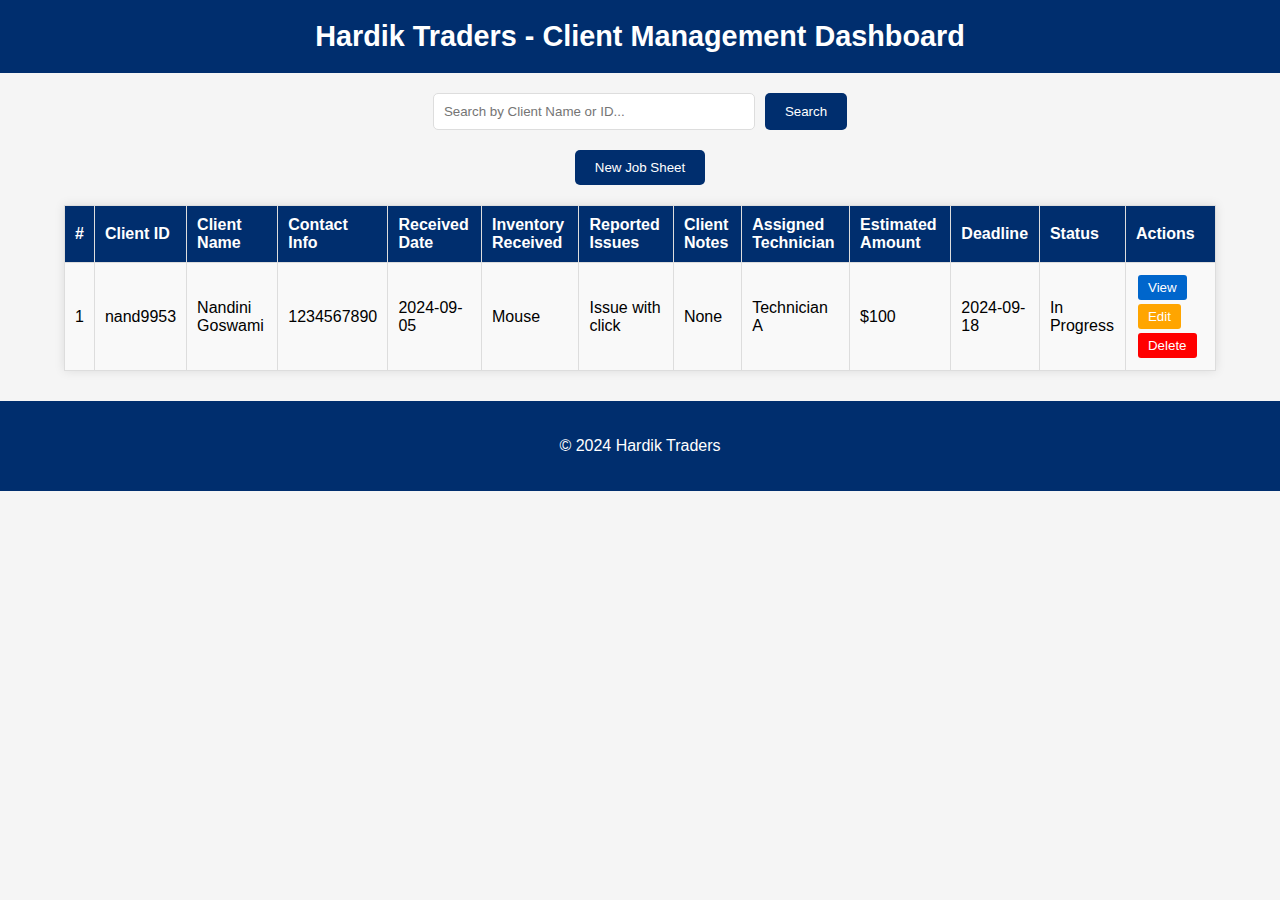
<file: index.html>
<!DOCTYPE html>
<html lang="en">
<head>
    <meta charset="UTF-8">
    <meta name="viewport" content="width=device-width, initial-scale=1.0">
    <title>Client Management Dashboard</title>
    <link rel="stylesheet" href="styles.css">
</head>
<body>
    <header>
        <h1>Hardik Traders - Client Management Dashboard</h1>
    </header>

    <section>
        <div class="search-container">
            <input type="text" id="search" placeholder="Search by Client Name or ID...">
            <button id="search-button">Search</button>
        </div>
        
        <div class="new-job-container">
            <button id="new-job-button">New Job Sheet</button>
        </div>
        
        <table class="jobsheet-table">
            <thead>
                <tr>
                    <th>#</th>
                    <th>Client ID</th>
                    <th>Client Name</th>
                    <th>Contact Info</th>
                    <th>Received Date</th>
                    <th>Inventory Received</th>
                    <th>Reported Issues</th>
                    <th>Client Notes</th>
                    <th>Assigned Technician</th>
                    <th>Estimated Amount</th>
                    <th>Deadline</th>
                    <th>Status</th>
                    <th>Actions</th>
                </tr>
            </thead>
            <tbody>
                <tr>
                    <td>1</td>
                    <td>nand9953</td>
                    <td>Nandini Goswami</td>
                    <td>1234567890</td>
                    <td>2024-09-05</td>
                    <td>Mouse</td>
                    <td>Issue with click</td>
                    <td>None</td>
                    <td>Technician A</td>
                    <td>$100</td>
                    <td>2024-09-18</td>
                    <td>In Progress</td>
                    <td>
                        <button class="view-btn" data-id="1">View</button>
                        <button class="edit-btn" data-id="1">Edit</button>
                        <button class="delete-btn" data-id="1">Delete</button>
                    </td>
                </tr>
                <!-- Add more rows for more jobs -->
            </tbody>
        </table>
    </section>

    <script src="scripts.js"></script>

    <footer>
        <p>&copy; 2024 Hardik Traders</p>
    </footer>
</body>
</html>
</file>
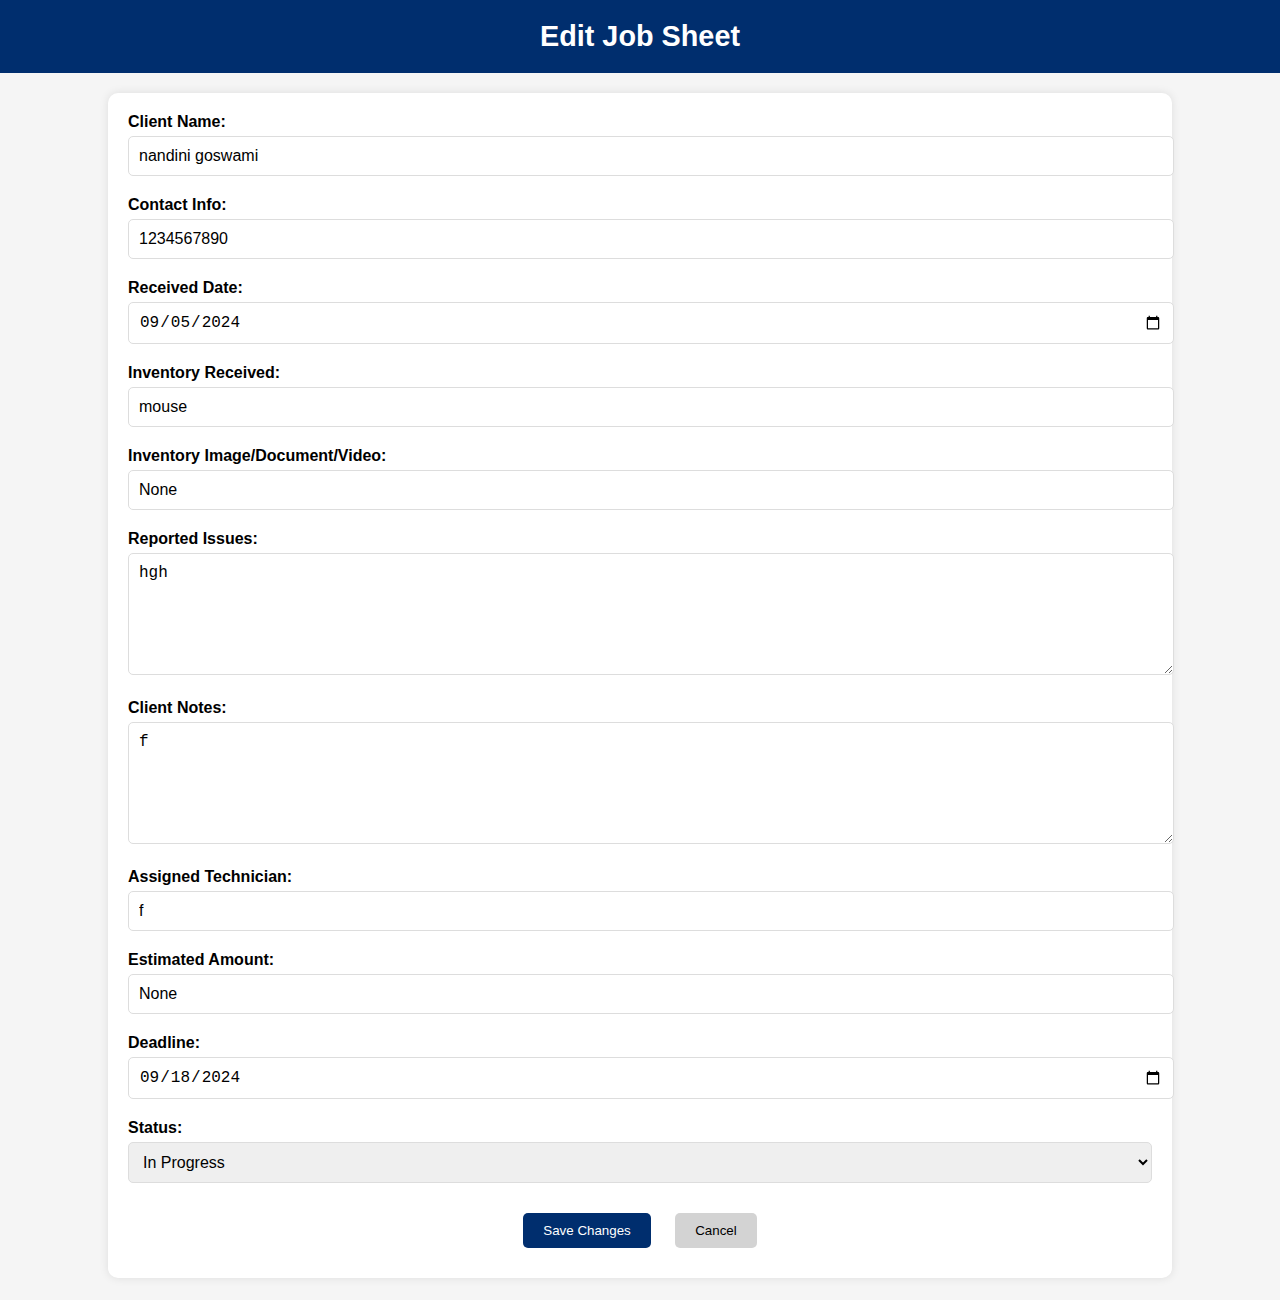
<file: edit.html>
<!DOCTYPE html>
<html lang="en">
<head>
    <meta charset="UTF-8">
    <meta name="viewport" content="width=device-width, initial-scale=1.0">
    <title>Edit Job Sheet</title>
    <link rel="stylesheet" href="styles.css">
</head>
<body>
    <header>
        <h1>Edit Job Sheet</h1>
    </header>

    <section>
        <form class="edit-form">
            <label for="client-name">Client Name:</label>
            <input type="text" id="client-name" value="nandini goswami">
            
            <label for="contact-info">Contact Info:</label>
            <input type="text" id="contact-info" value="1234567890">

            <label for="received-date">Received Date:</label>
            <input type="date" id="received-date" value="2024-09-05">

            <label for="inventory-received">Inventory Received:</label>
            <input type="text" id="inventory-received" value="mouse">

            <label for="inventory-doc">Inventory Image/Document/Video:</label>
            <input type="text" id="inventory-doc" value="None">

            <label for="reported-issues">Reported Issues:</label>
            <textarea id="reported-issues">hgh</textarea>

            <label for="client-notes">Client Notes:</label>
            <textarea id="client-notes">f</textarea>

            <label for="assigned-technician">Assigned Technician:</label>
            <input type="text" id="assigned-technician" value="f">

            <label for="estimated-amount">Estimated Amount:</label>
            <input type="text" id="estimated-amount" value="None">

            <label for="deadline">Deadline:</label>
            <input type="date" id="deadline" value="2024-09-18">

            <label for="status">Status:</label>
            <select id="status">
                <option value="in-progress">In Progress</option>
                <option value="pending">Pending</option>
                <option value="completed">Completed</option>
            </select>

            <div class="form-buttons">
                <button type="submit" class="save-btn">Save Changes</button>
                <button type="button" class="cancel-btn" onclick="window.location.href='index.html';">Cancel</button>
            </div>
        </form>
    </section>

    <script src="scripts.js"></script>
</body>
</html>
</file>
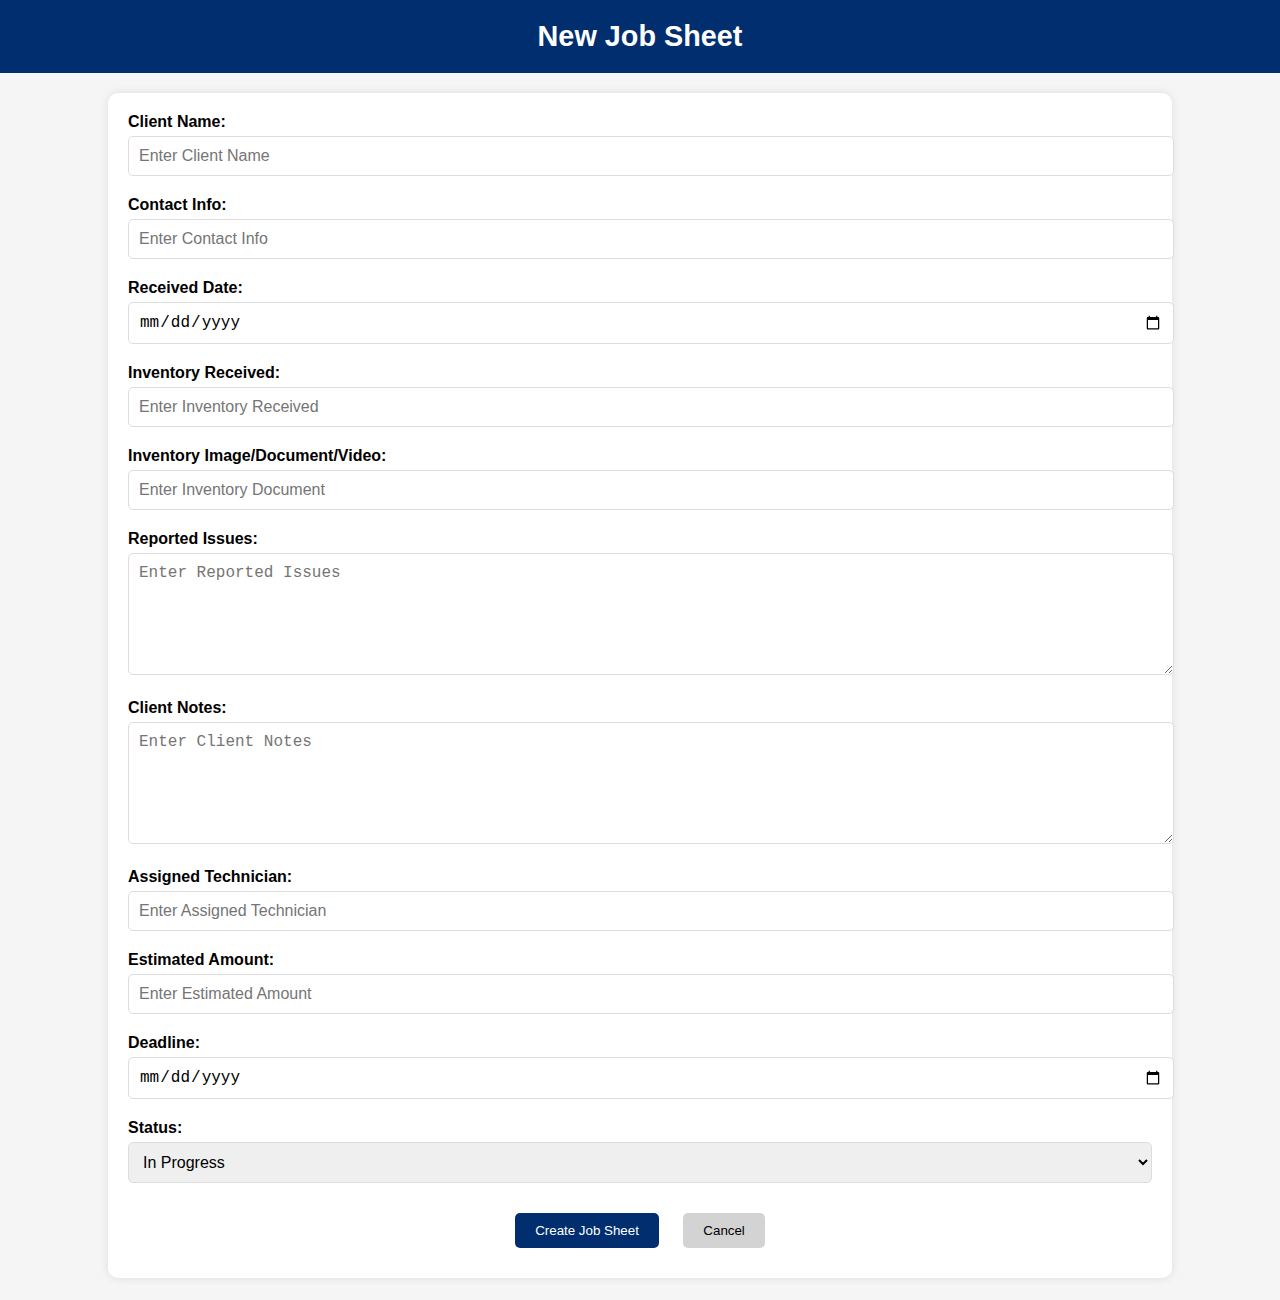
<file: new-job-sheet.html>
<!DOCTYPE html>
<html lang="en">
<head>
    <meta charset="UTF-8">
    <meta name="viewport" content="width=device-width, initial-scale=1.0">
    <title>New Job Sheet</title>
    <link rel="stylesheet" href="styles.css">
</head>
<body>
    <header>
        <h1>New Job Sheet</h1>
    </header>

    <section>
        <form class="edit-form"> <!-- Ensure class is consistent with edit.html -->
            <label for="client-name">Client Name:</label>
            <input type="text" id="client-name" placeholder="Enter Client Name" required>

            <label for="contact-info">Contact Info:</label>
            <input type="text" id="contact-info" placeholder="Enter Contact Info" required>

            <label for="received-date">Received Date:</label>
            <input type="date" id="received-date" required>

            <label for="inventory-received">Inventory Received:</label>
            <input type="text" id="inventory-received" placeholder="Enter Inventory Received">

            <label for="inventory-doc">Inventory Image/Document/Video:</label>
            <input type="text" id="inventory-doc" placeholder="Enter Inventory Document">

            <label for="reported-issues">Reported Issues:</label>
            <textarea id="reported-issues" placeholder="Enter Reported Issues"></textarea>

            <label for="client-notes">Client Notes:</label>
            <textarea id="client-notes" placeholder="Enter Client Notes"></textarea>

            <label for="assigned-technician">Assigned Technician:</label>
            <input type="text" id="assigned-technician" placeholder="Enter Assigned Technician">

            <label for="estimated-amount">Estimated Amount:</label>
            <input type="text" id="estimated-amount" placeholder="Enter Estimated Amount">

            <label for="deadline">Deadline:</label>
            <input type="date" id="deadline" required>

            <label for="status">Status:</label>
            <select id="status">
                <option value="in-progress">In Progress</option>
                <option value="pending">Pending</option>
                <option value="completed">Completed</option>
            </select>

            <div class="form-buttons">
                <button type="submit" class="save-btn">Create Job Sheet</button>
                <button type="button" class="cancel-btn" onclick="window.location.href='index.html';">Cancel</button>
            </div>
        </form>
    </section>

    <script>
        document.querySelector('.edit-form').addEventListener('submit', function(e) {
            e.preventDefault();

            // Get values from the form
            const clientName = document.getElementById('client-name').value;
            const contactInfo = document.getElementById('contact-info').value;
            const receivedDate = document.getElementById('received-date').value;
            const inventoryReceived = document.getElementById('inventory-received').value;
            const inventoryDoc = document.getElementById('inventory-doc').value;
            const reportedIssues = document.getElementById('reported-issues').value;
            const clientNotes = document.getElementById('client-notes').value;
            const assignedTechnician = document.getElementById('assigned-technician').value;
            const estimatedAmount = document.getElementById('estimated-amount').value;
            const deadline = document.getElementById('deadline').value;
            const status = document.getElementById('status').value;

            // Create a new job sheet object (could be stored in localStorage or a database)
            const newJobSheet = {
                clientName,
                contactInfo,
                receivedDate,
                inventoryReceived,
                inventoryDoc,
                reportedIssues,
                clientNotes,
                assignedTechnician,
                estimatedAmount,
                deadline,
                status
            };

            // Assuming you're using localStorage for simplicity
            let jobSheets = JSON.parse(localStorage.getItem('jobSheets')) || [];
            jobSheets.push(newJobSheet);
            localStorage.setItem('jobSheets', JSON.stringify(jobSheets));

            // Show a confirmation message
            alert('New Job Sheet Created!');

            // Redirect to homepage (index.html)
            window.location.href = 'index.html';
        });
    </script>
</body>
</html>
</file>
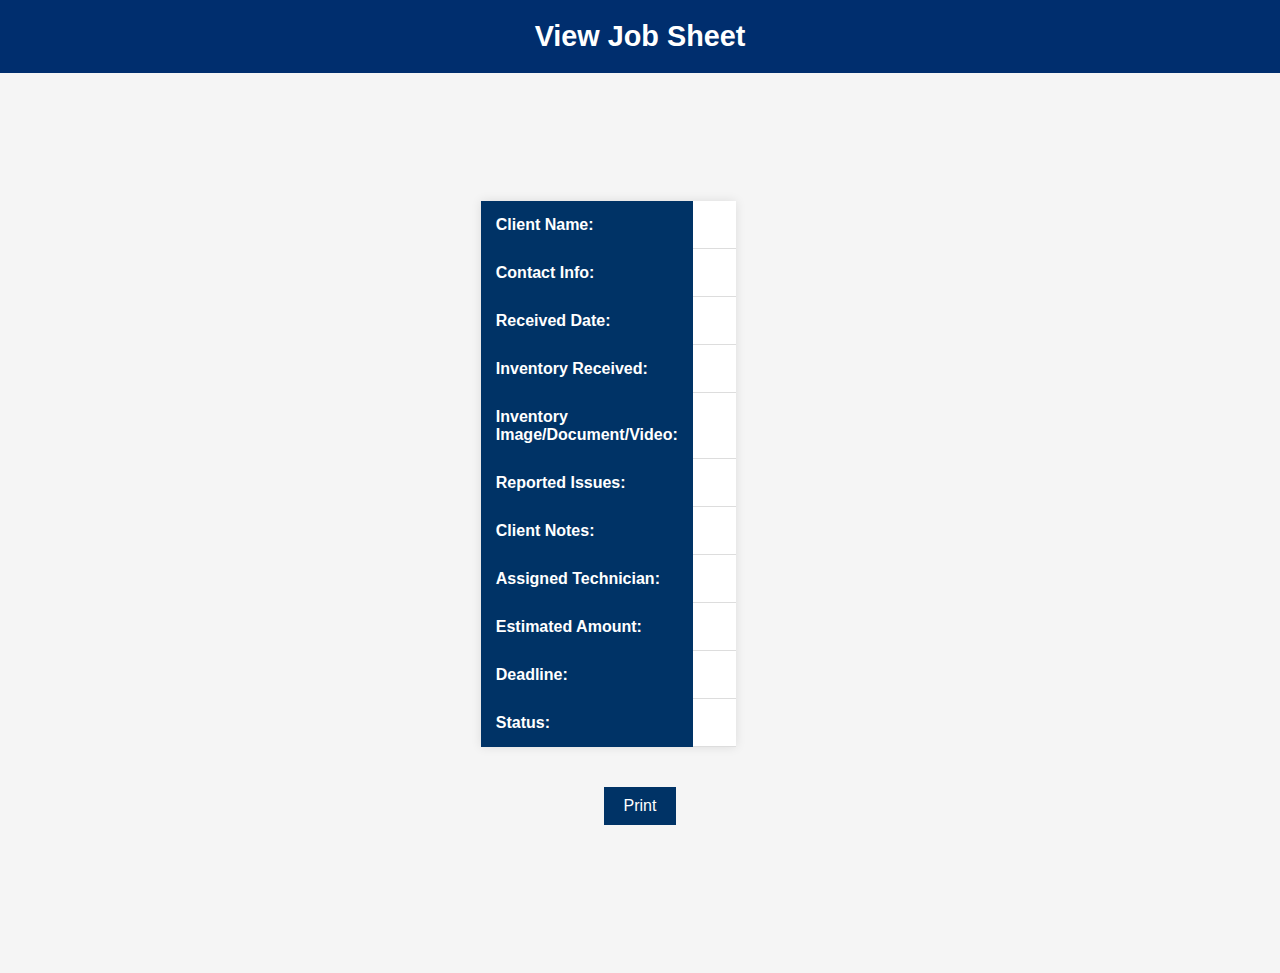
<file: view-job-sheet.html>
<!DOCTYPE html>
<html lang="en">
<head>
    <meta charset="UTF-8">
    <meta name="viewport" content="width=device-width, initial-scale=1.0">
    <title>View Job Sheet</title>
    <link rel="stylesheet" href="styles.css">
    <style>
        /* Center the table on the page */
        section {
            display: flex;
            justify-content: center;
            align-items: center;
            height: 100vh;
        }

        .view-table {
            width: 80%;
            max-width: 800px;
            border-collapse: collapse;
            background-color: #f9f9f9;
            box-shadow: 0px 0px 10px rgba(0, 0, 0, 0.1);
        }

        .view-table th {
            background-color: #003366;
            color: white;
            text-align: left;
            padding: 15px;
            width: 30%;
        }

        .view-table td {
            padding: 15px;
            text-align: left;
            background-color: white;
            border-bottom: 1px solid #ddd;
        }

        /* Print button container */
        .view-container {
            display: flex;
            justify-content: center;
            margin: 20px 0;
        }

        /* Print button styling */
        .print-btn {
            background-color: #003366;
            color: white;
            padding: 10px 20px;
            border: none;
            cursor: pointer;
            font-size: 16px;
            margin-top: 20px;
        }

        .print-btn:hover {
            background-color: #00539C;
        }
    </style>
</head>
<body>
    <header>
        <h1>View Job Sheet</h1>
    </header>

    <section>
        <div>
            <table class="view-table">
                <tr>
                    <th>Client Name:</th>
                    <td id="client-name"></td>
                </tr>
                <tr>
                    <th>Contact Info:</th>
                    <td id="contact-info"></td>
                </tr>
                <tr>
                    <th>Received Date:</th>
                    <td id="received-date"></td>
                </tr>
                <tr>
                    <th>Inventory Received:</th>
                    <td id="inventory-received"></td>
                </tr>
                <tr>
                    <th>Inventory Image/Document/Video:</th>
                    <td id="inventory-doc"></td>
                </tr>
                <tr>
                    <th>Reported Issues:</th>
                    <td id="reported-issues"></td>
                </tr>
                <tr>
                    <th>Client Notes:</th>
                    <td id="client-notes"></td>
                </tr>
                <tr>
                    <th>Assigned Technician:</th>
                    <td id="assigned-technician"></td>
                </tr>
                <tr>
                    <th>Estimated Amount:</th>
                    <td id="estimated-amount"></td>
                </tr>
                <tr>
                    <th>Deadline:</th>
                    <td id="deadline"></td>
                </tr>
                <tr>
                    <th>Status:</th>
                    <td id="status"></td>
                </tr>
            </table>

            <div class="view-container">
                <button class="print-btn" onclick="window.print()">Print</button>
            </div>
        </div>
    </section>

    <script>
        // Retrieve job data from localStorage
        const job = JSON.parse(localStorage.getItem('viewJob'));

        if (job) {
            // Populate the table with job data
            document.getElementById('client-name').textContent = job.clientName;
            document.getElementById('contact-info').textContent = job.contactInfo;
            document.getElementById('received-date').textContent = job.receivedDate;
            document.getElementById('inventory-received').textContent = job.inventoryReceived;
            document.getElementById('inventory-doc').textContent = job.inventoryDoc || 'None';
            document.getElementById('reported-issues').textContent = job.reportedIssues;
            document.getElementById('client-notes').textContent = job.clientNotes || 'None';
            document.getElementById('assigned-technician').textContent = job.assignedTechnician;
            document.getElementById('estimated-amount').textContent = job.estimatedAmount || 'None';
            document.getElementById('deadline').textContent = job.deadline;
            document.getElementById('status').textContent = job.status;
        } else {
            alert('No job data found.');
        }
    </script>
</body>
</html>
</file>
<file: styles.css>
/* General styles */
body {
    font-family: Arial, sans-serif;
    margin: 0;
    padding: 0;
    background-color: #f5f5f5;
}

header {
    background-color: #002e6e;
    color: white;
    padding: 20px;
    text-align: center;
}

header h1 {
    margin: 0;
    font-size: 1.8rem;
}

/* Edit form styles */
.edit-form {
    width: 80%;
    margin: 20px auto;
    background-color: white;
    padding: 20px;
    border-radius: 10px;
    box-shadow: 0 0 10px rgba(0, 0, 0, 0.1);
}

.edit-form label {
    display: block;
    margin-bottom: 5px;
    font-weight: bold;
}

.edit-form input, .edit-form textarea, .edit-form select {
    width: 100%;
    padding: 10px;
    margin-bottom: 20px;
    border-radius: 5px;
    border: 1px solid #ddd;
    font-size: 1rem;
}

textarea {
    height: 100px;
}

.form-buttons {
    text-align: center;
}

.save-btn, .cancel-btn {
    padding: 10px 20px;
    margin: 10px;
    border: none;
    border-radius: 5px;
    cursor: pointer;
}

.save-btn {
    background-color: #002e6e;
    color: white;
}

.cancel-btn {
    background-color: #d3d3d3;
    color: black;
}

.save-btn:hover {
    background-color: #0050b3;
}

.cancel-btn:hover {
    background-color: #b0b0b0;
}

/* Search bar styles */
.search-container {
    display: flex;
    justify-content: center;
    margin: 20px 0;
}

.search-container input {
    width: 300px;
    padding: 10px;
    border-radius: 5px;
    border: 1px solid #ddd;
}

#search-button {
    padding: 10px 20px;
    margin-left: 10px;
    background-color: #002e6e;
    color: white;
    border: none;
    border-radius: 5px;
    cursor: pointer;
}

#search-button:hover {
    background-color: #0050b3;
}

/* New Job Sheet button */
.new-job-container {
    display: flex;
    justify-content: center;
    margin: 20px;
}

#new-job-button {
    background-color: #002e6e;
    color: white;
    padding: 10px 20px;
    border: none;
    border-radius: 5px;
    cursor: pointer;
}

#new-job-button:hover {
    background-color: #0050b3;
}

/* Table Styles */
.jobsheet-table {
    width: 90%;
    margin: 0 auto;
    border-collapse: collapse;
    background-color: white;
    box-shadow: 0 0 10px rgba(0, 0, 0, 0.1);
}

.jobsheet-table th, .jobsheet-table td {
    padding: 10px;
    border: 1px solid #ddd;
    text-align: left;
}

.jobsheet-table th {
    background-color: #002e6e;
    color: white;
}

.jobsheet-table td {
    background-color: #f9f9f9;
}

.view-btn, .edit-btn, .delete-btn {
    padding: 5px 10px;
    margin: 2px;
    border: none;
    border-radius: 3px;
    cursor: pointer;
}

.view-btn {
    background-color: #0066cc;
    color: white;
}

.edit-btn {
    background-color: #ffa500;
    color: white;
}

.delete-btn {
    background-color: #ff0000;
    color: white;
}

.view-btn:hover {
    background-color: #004a99;
}

.edit-btn:hover {
    background-color: #ff8c00;
}

.delete-btn:hover {
    background-color: #cc0000;
}

/* Footer */
footer {
    text-align: center;
    padding: 20px;
    background-color: #002e6e;
    color: white;
    margin-top: 30px;
}
</file>
